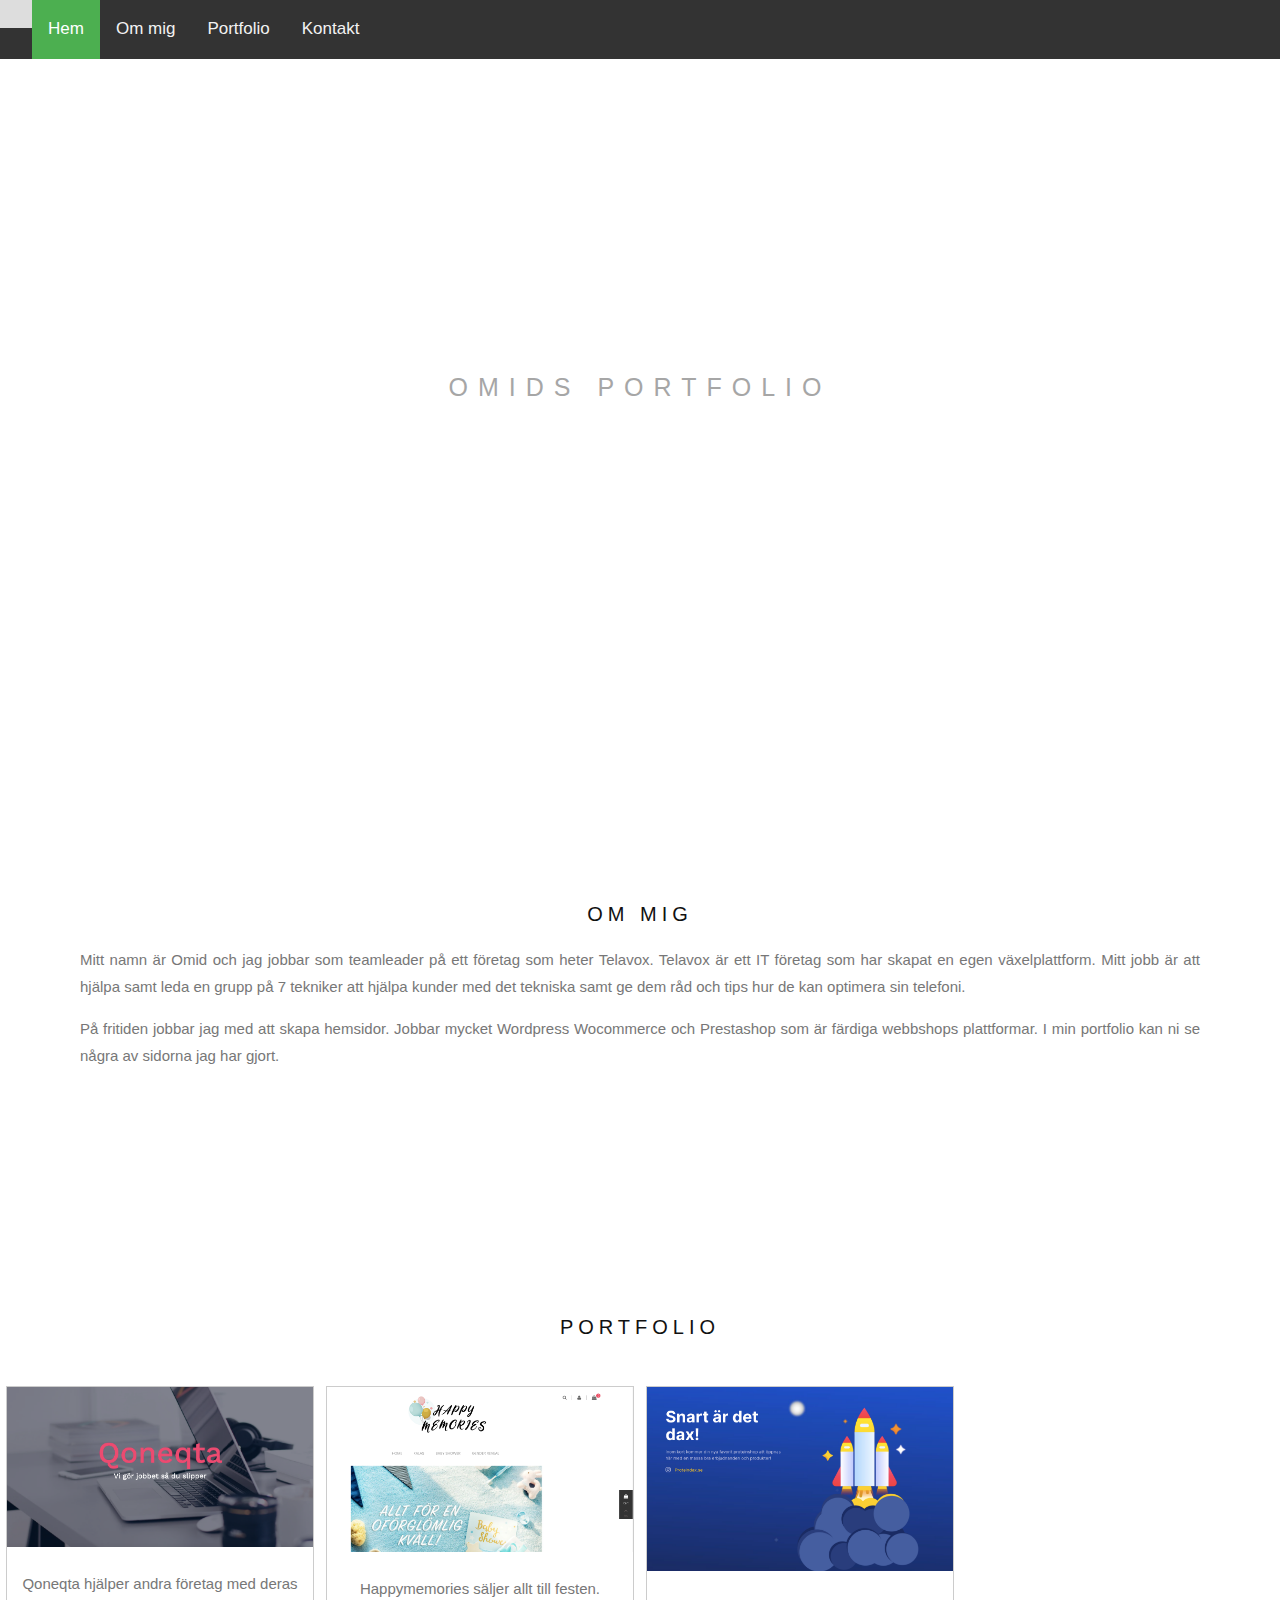
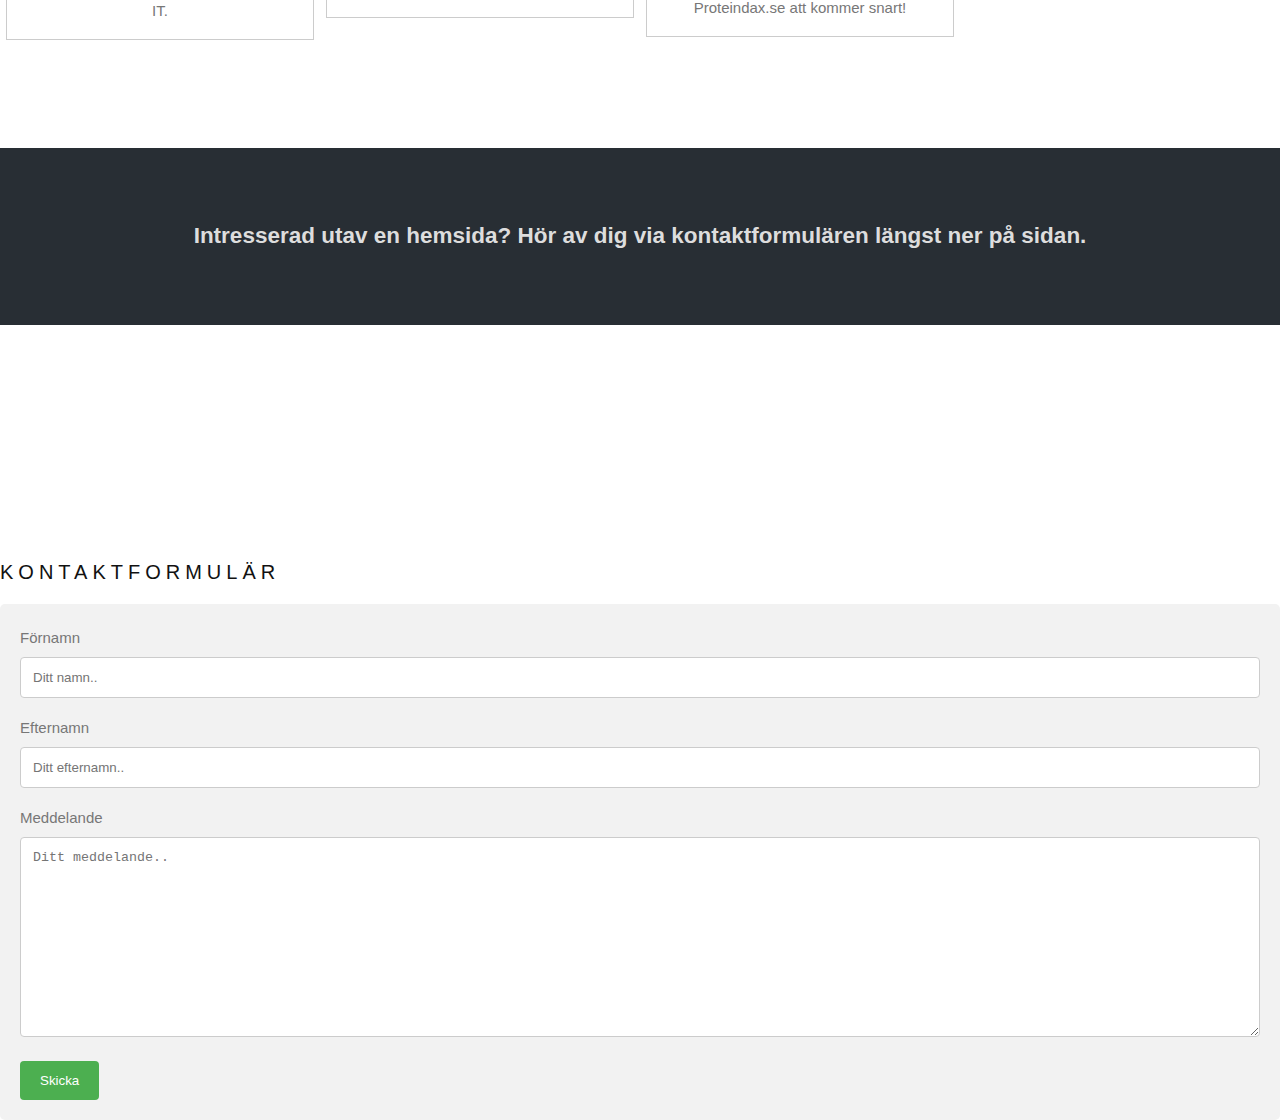
<file: index.html>
<!DOCTYPE html>
<html>
<body>
<head>
<a name="chap0">
<meta charset="utf-8">
	<meta content="IE=edge,chrome=1" http-equiv="X-UA-Compatible">
	<meta content="width=device-width, initial-scale=1" name="viewport">
	<meta content="a webpage" name="description">
	<meta content="Omids porfolio" name="Omid">
	
	<!-- CSS -->
	<link href="main.css" rel="stylesheet">
<title>Omids portfolio</title>

<meta name="viewport" content="width=device-width, initial-scale=1">
<div id="navbar">
  <a class="active" href="#chap0">Hem</a>
  <a href="#chap1">Om mig</a>
  <a href="#chap2">Portfolio</a>
    <a href="contact.html">Kontakt</a>
</div>

<style>

body, html {
  height: 100%;
  margin: 0;
  font: 400 15px/1.8 "Lato", sans-serif;
  color: #777;
}

.bgimg-1, {
  position: relative;
  opacity: 0.65;
  background-attachment: fixed;
  background-position: center;
  background-repeat: no-repeat;
  background-size: cover;

}

.bgimg-1 {
  background-image: url("");
  min-height: 50%;
}



.caption {
  position: absolute;
  left: 0;
  top: 50%;
  width: 100%;
  text-align: center;
  color: #000;
}

.caption span.border {
  background-color: #111;
  color: #fff;
  padding: 18px;
  font-size: 25px;
  letter-spacing: 10px;
}

h3 {
  letter-spacing: 5px;
  text-transform: uppercase;
  font: 20px "Lato", sans-serif;
  color: #111;
}

/* Turn off parallax scrolling for tablets and phones */
@media only screen and (max-device-width: 1024px) {
  .bgimg-1, {
    background-attachment: scroll;
  }
}

div.gallery {
  border: 1px solid #ccc;
}

div.gallery:hover {
  border: 1px solid #777;
}

div.gallery img {
  width: 100%;
  height: auto;
}

div.desc {
  padding: 15px;
  text-align: center;
}

* {
  box-sizing: border-box;
}

.responsive {
  padding: 0 6px;
  float: left;
  width: 24.99999%;
}

@media only screen and (max-width: 700px) {
  .responsive {
    width: 49.99999%;
    margin: 6px 0;
  }
}

@media only screen and (max-width: 500px) {
  .responsive {
    width: 100%;
  }
}

.clearfix:after {
  content: "";
  display: table;
  clear: both;
}
</style>


</head>

</br>
</br>
</br>


<div class="bgimg-1">
  <div class="caption">
  <span class="border" style="background-color:transparent;font-size:25px;color: #777;">OMIDS PORTFOLIO</span>
  </div>
</div>
</br>
</br>
</br>
</br>
</br>
</br>
</br>
</br>
</br>
<a name="chap1">
<div style="color: #777;background-color:white;text-align:center;padding:50px 80px;text-align: justify;">
  <h3 style="text-align:center;">OM MIG</h3>
  <p>Mitt namn är Omid och jag jobbar som teamleader på ett företag som heter Telavox. Telavox är ett IT företag som har skapat en egen växelplattform. Mitt jobb är att hjälpa samt leda en grupp på 7 tekniker att hjälpa kunder med det tekniska samt ge dem råd och tips hur de kan optimera sin telefoni.
  </p>
  <p>På fritiden jobbar jag med att skapa hemsidor. Jobbar mycket Wordpress Wocommerce och Prestashop som är färdiga webbshops plattformar. I min portfolio kan ni se några av sidorna jag har gjort. 
</div>
</br>
</br>
</br>
  </br>
  </br>
  </br>



<a name="chap2">
 <h3 style="text-align:center;">PORTFOLIO</h3> </br>
<div class="responsive">
	<div class="gallery">
		
  
  <a target="_blank" href="http://www.qoneqta.se/">
    <img src="site.png" alt="Qoneqta IT" width="600" height="400">
  </a>
  <div class="desc">Qoneqta hjälper andra företag med deras IT.</div>
</div>
</div>

<div class="responsive">
	<div class="gallery">
  
  <a target="_blank" href="http://happymemories.nu/en/">
    <img src="site2.png" alt="happymemories.nu" width="600" height="400">
  </a>
  <div class="desc">Happymemories säljer allt till festen.</div>
</div>
</div>

<div class="responsive">
	<div class="gallery">
  
  <a target="_blank" href="http://proteindax.se">
    <img src="site3.png" alt="proteindax.se" width="600" height="400">
  </a>
  <div class="desc">Proteindax.se att kommer snart!</div>
</div>
</div>

<div class="clearfix"></div>



</br>
</br>
</br>
</br>
<div style="position:relative;">
  <div style="color:#ddd;background-color:#282E34;text-align:center;padding:50px 20px;text-align: justify;">
  <center><h2>Intresserad utav en hemsida? Hör av dig via kontaktformulären längst ner på sidan.</h2>
  </div>
</div>


</br>
</br>
</br>
</br>
</br>
</br>
</br>
</br>



<a name="chap3">
<h3>Kontaktformulär</h3>

<div class="container">
  <form action="/action_page.php">
    <label for="fname">Förnamn</label>
    <input type="text" id="fname" name="Förnamn" placeholder="Ditt namn..">

    <label for="lname">Efternamn</label>
    <input type="text" id="lname" name="Efternamn" placeholder="Ditt efternamn..">

  

    <label for="subject">Meddelande</label>
    <textarea id="subject" name="subject" placeholder="Ditt meddelande.." style="height:200px"></textarea>

    
    <input type="submit" value="Skicka">
  </form>

<script>
window.onscroll = function() {myFunction()};

var navbar = document.getElementById("navbar");
var sticky = navbar.offsetTop;

function myFunction() {
  if (window.pageYOffset >= sticky) {
    navbar.classList.add("sticky")
  } else {
    navbar.classList.remove("sticky");
  }
}
</script>

</body>
</html>
</file>
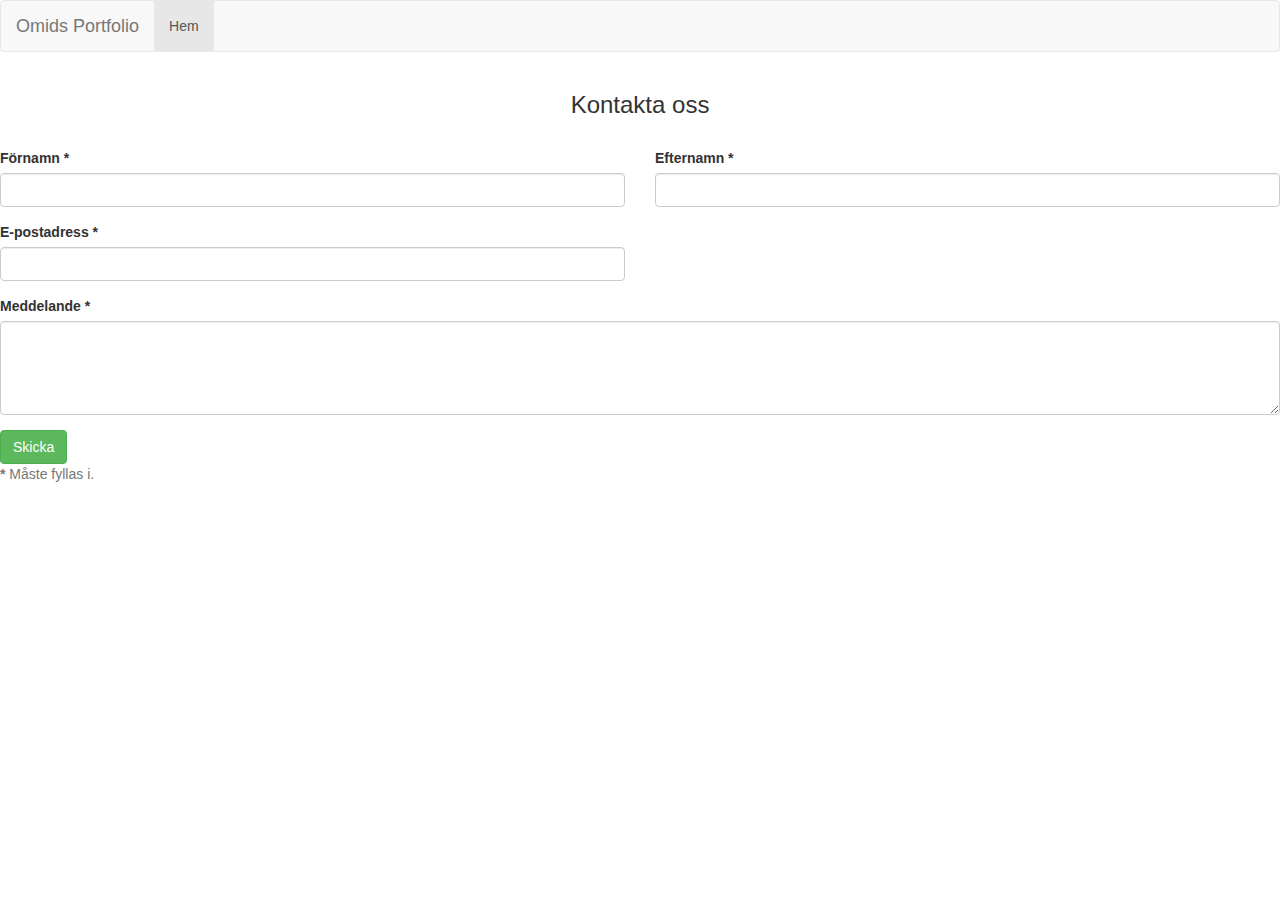
<file: contact.html>
<!doctype html>
<html lang="en">
<head>
  <title>Kontaktsida</title>
  <meta charset="utf-8">
  <meta name="viewport" content="width=device-width, initial-scale=1">
  <link rel="stylesheet" href="https://maxcdn.bootstrapcdn.com/bootstrap/3.4.1/css/bootstrap.min.css">
  <script src="https://ajax.googleapis.com/ajax/libs/jquery/3.5.1/jquery.min.js"></script>
  <script src="https://maxcdn.bootstrapcdn.com/bootstrap/3.4.1/js/bootstrap.min.js"></script>
</head>
<body>

<nav class="navbar navbar-default">
  <div class="container-fluid">
    <div class="navbar-header">
      <a class="navbar-brand" href="#">Omids Portfolio</a>
    </div>
    <ul class="nav navbar-nav">
      <li class="active"><a href="index.html">Hem</a></li>
    </ul>
  </div>
</nav>
  
<div class="container">
  <center><h3>Kontakta oss</h3>
  
</div>
</br>

<form id="contact-form" method="post" action="contact.php" role="form">

    <div class="messages"></div>

    <div class="controls">

        <div class="row">
            <div class="col-md-6">
                <div class="form-group">
                    <label for="form_name">Förnamn *</label>
                    <input id="form_name" type="text" name="name" class="form-control" required="required" data-error="Firstname is required.">
                    <div class="help-block with-errors"></div>
                </div>
            </div>
            <div class="col-md-6">
                <div class="form-group">
                    <label for="form_lastname">Efternamn *</label>
                    <input id="form_lastname" type="text" name="surname" class="form-control" required="required" data-error="Lastname is required.">
                    <div class="help-block with-errors"></div>
                </div>
            </div>
        </div>
        <div class="row">
            <div class="col-md-6">
                <div class="form-group">
                    <label for="form_email">E-postadress *</label>
                    <input id="form_email" type="email" name="email" class="form-control" required="required" data-error="Valid email is required.">
                    <div class="help-block with-errors"></div>
                </div>
            </div>
            
            </div>
        </div>
        <div class="row">
            <div class="col-md-12">
                <div class="form-group">
                    <label for="form_message">Meddelande *</label>
                    <textarea id="form_message" name="message" class="form-control"  rows="4" required="required" data-error="Please, leave us a message."></textarea>
                    <div class="help-block with-errors"></div>
                </div>
            </div>
            <div class="col-md-12">
                <input type="submit" class="btn btn-success btn-send" value="Skicka">
            </div>
        </div>
        <div class="row">
            <div class="col-md-12">
                <p class="text-muted">
                    <strong>*</strong> Måste fyllas i.</p>
            </div>
        </div>
    </div>

</form>

</body>
</html>
</file>
<file: main.css>
body {
  margin: 0;
  font-size: 28px;
  font-family: Arial, Helvetica, sans-serif;
}

.header {
  background-color: #f1f1f1;
  padding: 30px;
  text-align: center;
}

#navbar {
  overflow: hidden;
  background-color: #333;
}

#navbar a {
  float: left;
  display: block;
  color: #f2f2f2;
  text-align: center;
  padding: 14px 16px;
  text-decoration: none;
  font-size: 17px;
}

#navbar a:hover {
  background-color: #ddd;
  color: black;
}

#navbar a.active {
  background-color: #4CAF50;
  color: white;
}

.content {
  padding: 16px;
}

.sticky {
  position: fixed;
  top: 0;
  width: 100%;
}

.sticky + .content {
  padding-top: 60px;
}

body, html {
  height: 100%;
  margin: 0;
  font: 400 15px/1.8 "Lato", sans-serif;
  color: #777;
}



* {box-sizing: border-box;}

input[type=text], select, textarea {
  width: 100%;
  padding: 12px;
  border: 1px solid #ccc;
  border-radius: 4px;
  box-sizing: border-box;
  margin-top: 6px;
  margin-bottom: 16px;
  resize: vertical;
}

input[type=submit] {
  background-color: #4CAF50;
  color: white;
  padding: 12px 20px;
  border: none;
  border-radius: 4px;
  cursor: pointer;
}

input[type=submit]:hover {
  background-color: #45a049;
}

.container {
  border-radius: 5px;
  background-color: #f2f2f2;
  padding: 20px;
}


.bgimg-1, .bgimg-2, .bgimg-3 {
  position: relative;
  opacity: 0.65;
  background-attachment: fixed;
  background-position: center;
  background-repeat: no-repeat;
  background-size: cover;

}
.bgimg-1 {
  background-image: url("img_parallax.jpg");
  min-height: 100%;
}

.bgimg-2 {
  background-image: url("img_parallax2.jpg");
  min-height: 400px;
}

.bgimg-3 {
  background-image: url("img_parallax3.jpg");
  min-height: 400px;
}

.caption {
  position: absolute;
  left: 0;
  top: 50%;
  width: 100%;
  text-align: center;
  color: #000;
}

.caption span.border {
  background-color: #111;
  color: #fff;
  padding: 18px;
  font-size: 25px;
  letter-spacing: 10px;
}

h3 {
  letter-spacing: 5px;
  text-transform: uppercase;
  font: 20px "Lato", sans-serif;
  color: #111;
}

/* Turn off parallax scrolling for tablets and phones */
@media only screen and (max-device-width: 1024px) {
  .bgimg-1, .bgimg-2, .bgimg-3 {
    background-attachment: scroll;
  }
.column {
  float: left;
  width: 33.33%;
  padding: 5px;
}
</file>
